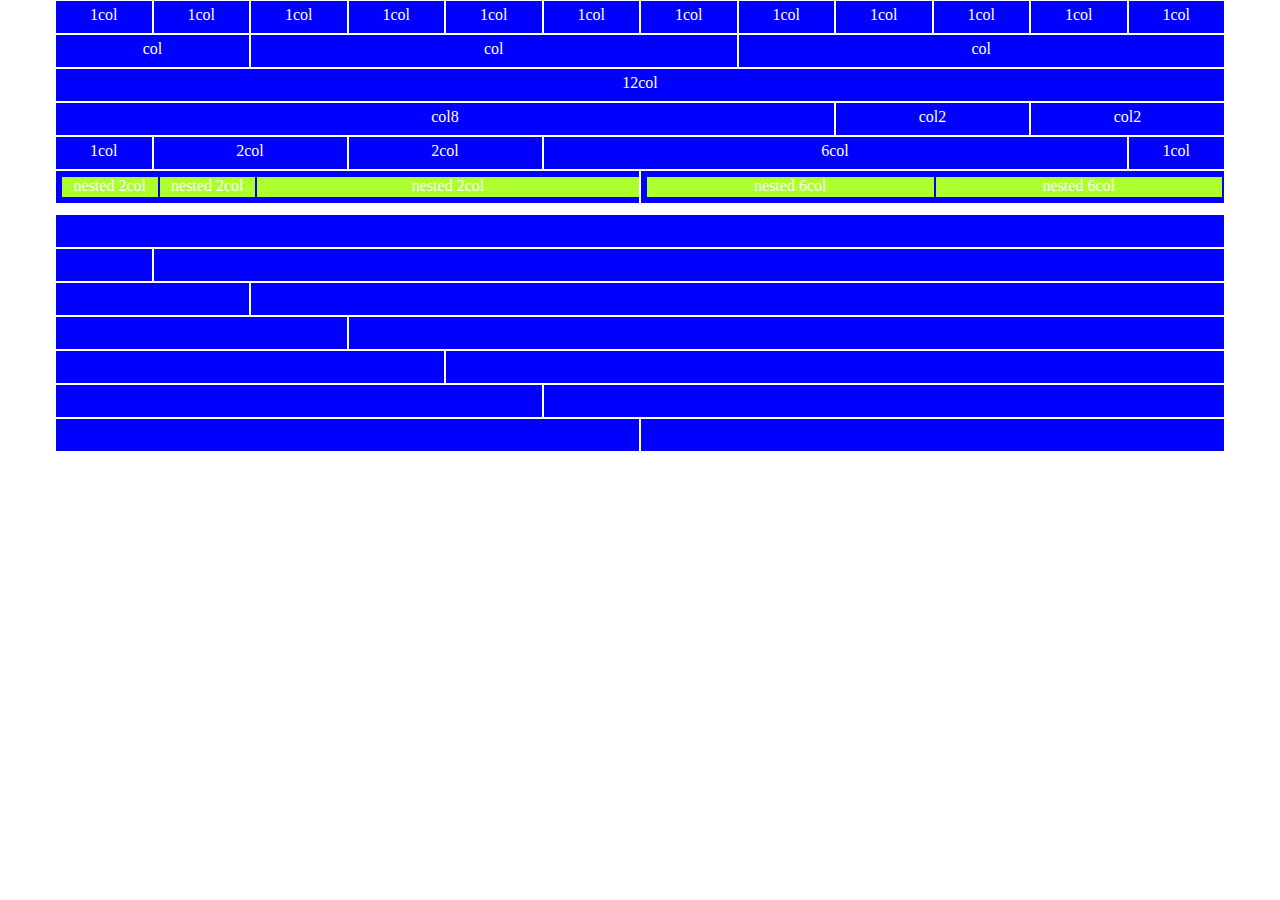
<file: index.html>
<!DOCTYPE html>
<html lang="en">
<head>
    <meta charset="UTF-8">
    <meta http-equiv="X-UA-Compatible" content="IE=edge">
    <meta name="viewport" content="width=device-width, initial-scale=1.0">
    <title>Framework</title>
    <link rel="stylesheet" href="css/12bool.css">
    <link rel="stylesheet" href="css/style.css">
</head>
<body class="debug">
    <div class="container">
        <div class="row">  <!--Row1-->
            <div class="col-1">
                <div class="box">
                    1col
                </div>
            </div>
            <div class="col-1">
                <div class="box">
                    1col
                </div>
            </div>
            <div class="col-1">
                <div class="box">
                    1col
                </div>
            </div>
            <div class="col-1">
                <div class="box">
                    1col
                </div>
            </div>
            <div class="col-1">
                <div class="box">
                    1col
                </div>
            </div>
            <div class="col-1">
                <div class="box">
                    1col
                </div>
            </div>
            <div class="col-1">
                <div class="box">
                    1col
                </div>
            </div>
            <div class="col-1">
                <div class="box">
                    1col
                </div>
            </div>
            <div class="col-1">
                <div class="box">
                    1col
                </div>
            </div>
            <div class="col-1">
                <div class="box">
                    1col
                </div>
            </div>
            <div class="col-1">
                <div class="box">
                    1col
                </div>
            </div>
            <div class="col-1">
                <div class="box">
                    1col
                </div>
            </div>

        </div>
        
        <div class="row">  <!--Row2-->
            <div class="col-2">
                <div class="box">
                    col
                </div>
            </div>
            <div class="col-5">
                <div class="box">
                    col
                </div>
            </div>
            <div class="col-5">
                <div class="box">
                    col
                </div>
            </div>
        </div>
        
        <div class="row">  <!--Row3-->
            <div class="col-12">
                <div class="box">
                    12col
                </div>
            </div>
        </div>

        <div class="row">  <!--Row4-->
            <div class="col-8">
                <div class="box">
                    col8
                </div>
            </div>
            <div class="col-2">
                <div class="box">
                    col2
                </div>
            </div>
            <div class="col-2">
                <div class="box">
                    col2
                </div>
            </div>
        </div>

        <div class="row"> <!--Row5-->
            <div class="col-1">
                <div class="box">
                    1col
                </div>
            </div>
            <div class="col-2">
                <div class="box">
                    2col
                </div>
            </div>
            <div class="col-2">
                <div class="box">
                    2col
                </div>
            </div>
            <div class="col-6">
                <div class="box">
                    6col
                </div>
            </div>
            <div class="col-1">
                <div class="box">
                    1col
                </div>
            </div>
        </div>

        <div class="row"> <!--Row6-->
            <div class="col-6">
                <div class="box flex">
                    <div class="col-2 green">
                        nested 2col
                    </div>
                    <div class="col-2 green">
                        nested 2col
                    </div>
                    <div class="col-8 green">
                        nested 2col
                    </div>
                </div>
            </div>
            <div class="col-6">
                <div class="box flex">
                    <div class="col-6 green">
                        nested 6col
                    </div>
                    <div class="col-6 green">
                        nested 6col
                    </div> 
                </div>
            </div>
        </div>

        



    </div>

    <div class="container mt-10">
        <div class="row">  <!--Row1-1-->
            <div class="col-12">
                <div class="box"></div>
            </div>
        </div>
        <div class="row">
            <div class="col-1">
                <div class="box"></div>
            </div>
            <div class="col">
                <div class="box"></div>
            </div>
        </div>
        <div class="row">
            <div class="col-2">
                <div class="box"></div>
            </div>
            <div class="col">
                <div class="box"></div>
            </div>
        </div>
        <div class="row">
            <div class="col-3">
                <div class="box"></div>
            </div>
            <div class="col">
                <div class="box"></div>
            </div>
        </div>
        <div class="row">
            <div class="col-4">
                <div class="box"></div>
            </div>
            <div class="col">
                <div class="box"></div>
            </div>
        </div>
        <div class="row">
            <div class="col-5">
                <div class="box"></div>
            </div>
            <div class="col">
                <div class="box"></div>
            </div>
        </div>
        <div class="row">
            <div class="col-6">
                <div class="box"></div>
            </div>
            <div class="col">
                <div class="box"></div>
            </div>
        </div>


    </div>
    
</body>
</html>
</file>
<file: css/12bool.css>
.container{
    max-width:1170px;
    margin: 0 auto;
}

.container-fluid{
    max-width: 100%;
    width: 100%;
}

.row {
    display: flex;
    flex-direction: row;
    flex-wrap: wrap;
}

[class*='col-'] {
    flex: 0 0 auto;
}

.col {
    flex-grow: 1;
    flex-basis: 0;
    max-width: 100%;
}

/*************COL-RULES***************/

.col-1 {
    flex-basis: calc((100% / 12) * 1);
    max-width: calc((100% / 12) * 1);
}
.col-2 {
    flex-basis: calc((100% / 12) * 2);
    max-width: calc((100% / 12) * 2);
}
.col-3 {
    flex-basis: calc((100% / 12) * 3);
    max-width: calc((100% / 12) * 3);
}
.col-4 {
    flex-basis: calc((100% / 12) * 4);
    max-width: calc((100% / 12) * 4);
}
.col-5 {
    flex-basis: calc((100% / 12) * 5);
    max-width: calc((100% / 12) * 5);
}
.col-6 {
    flex-basis: calc((100% / 12) * 6);
    max-width: calc((100% / 12) * 6);
}
.col-7 {
    flex-basis: calc((100% / 12) * 7);
    max-width: calc((100% / 12) * 7);
}
.col-8 {
    flex-basis: calc((100% / 12) * 8);
    max-width: calc((100% / 12) * 8);
}
.col-9 {
    flex-basis: calc((100% / 12) * 9);
    max-width: calc((100% / 12) * 9);
}
.col-10 {
    flex-basis: calc((100% / 12) * 10);
    max-width: calc((100% / 12) * 10);
}
.col-11 {
    flex-basis: calc((100% / 12) * 11);
    max-width: calc((100% / 12) * 11);
}
.col-12 {
    flex-basis: calc((100% / 12) * 12);
    max-width: calc((100% / 12) * 12);
}

/*************COL-offset-RULES***************/

.col-offset-1 {
    margin-left: calc((100% / 12) * 1);   
}
.col-offset-2 {
    margin-left: calc((100% / 12) * 2);   
}
.col-offset-3 {
    margin-left: calc((100% / 12) * 3);    
}
.col-offset-4 {
    margin-left: calc((100% / 12) * 4);   
}
.col-offset-5 {
    margin-left: calc((100% / 12) * 5);    
}
.col-offset-6 {
    margin-left: calc((100% / 12) * 6);   
}
.col-offset-7 {
    margin-left: calc((100% / 12) * 7); 
}
.col-offset-8 {
    margin-left: calc((100% / 12) * 8);
  
}
.col-offset-9 {
    margin-left: calc((100% / 12) * 9);    
}
.col-offset-10 {
    margin-left: calc((100% / 12) * 10);
}
.col-offset-11 {
    margin-left: calc((100% / 12) * 11);
}
.col-offset-12 {
    margin-left: calc((100% / 12) * 12);
}
</file>
<file: css/style.css>
*{
    padding: 0;
    margin: 0;
    box-sizing: border-box;
}

.debug .box {
    background-color: blue;
    color: #fff;
    height: 2rem;
    text-align: center;
    padding: 5px 5px;
    margin: 1px;
}

.green{
    background-color: greenyellow;
}
.flex{
    display: flex;
}

.green{
    margin: 1px;
}

.mt-10{
    margin-top: 10px;
}
</file>
